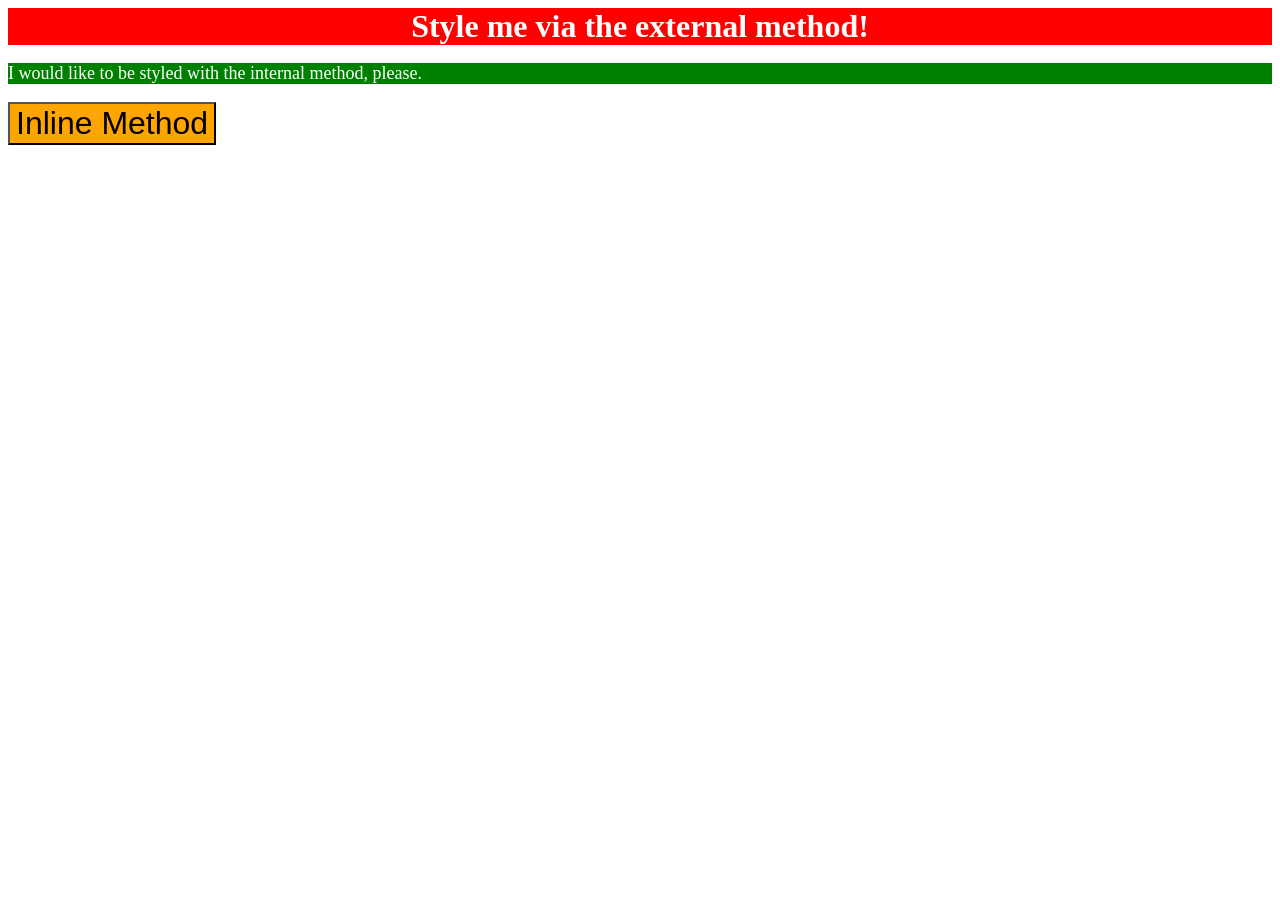
<file: foundations/intro-to-css/01-css-methods/index.html>
<!doctype html>
<html lang="en">
  <head>
    <meta charset="UTF-8" />
    <meta http-equiv="X-UA-Compatible" content="IE=edge" />
    <meta name="viewport" content="width=device-width, initial-scale=1.0" />
    <title>Methods for Adding CSS</title>
    <style>
      p {
        background-color: green;
        color: white;
        font-size: 18px;
      }
    </style>
    <link rel="stylesheet" href="style.css" />
  </head>
  <body>
    <div>Style me via the external method!</div>
    <p>I would like to be styled with the internal method, please.</p>
    <button style="background-color: orange; font-size: 32px">
      Inline Method
    </button>
  </body>
</html>
</file>
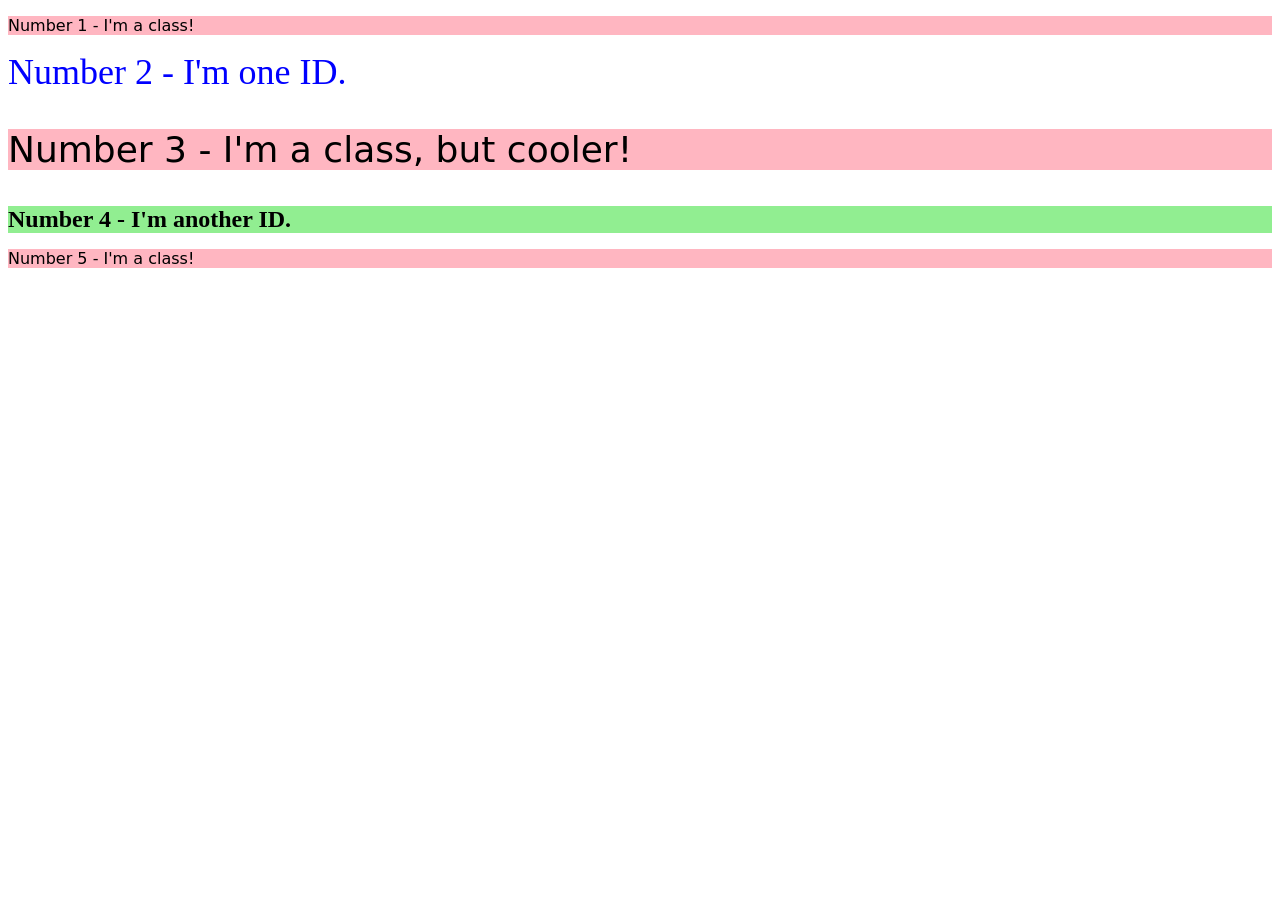
<file: foundations/intro-to-css/02-class-id-selectors/index.html>
<!doctype html>
<html lang="en">
  <head>
    <meta charset="UTF-8" />
    <meta http-equiv="X-UA-Compatible" content="IE=edge" />
    <meta name="viewport" content="width=device-width, initial-scale=1.0" />
    <title>Class and ID Selectors</title>
    <link rel="stylesheet" href="style.css" />
  </head>
  <body>
    <p class="odd">Number 1 - I'm a class!</p>
    <div id="div1">Number 2 - I'm one ID.</div>
    <p class="odd adjust-font-size">Number 3 - I'm a class, but cooler!</p>
    <div id="div2">Number 4 - I'm another ID.</div>
    <p class="odd">Number 5 - I'm a class!</p>
  </body>
</html>
</file>
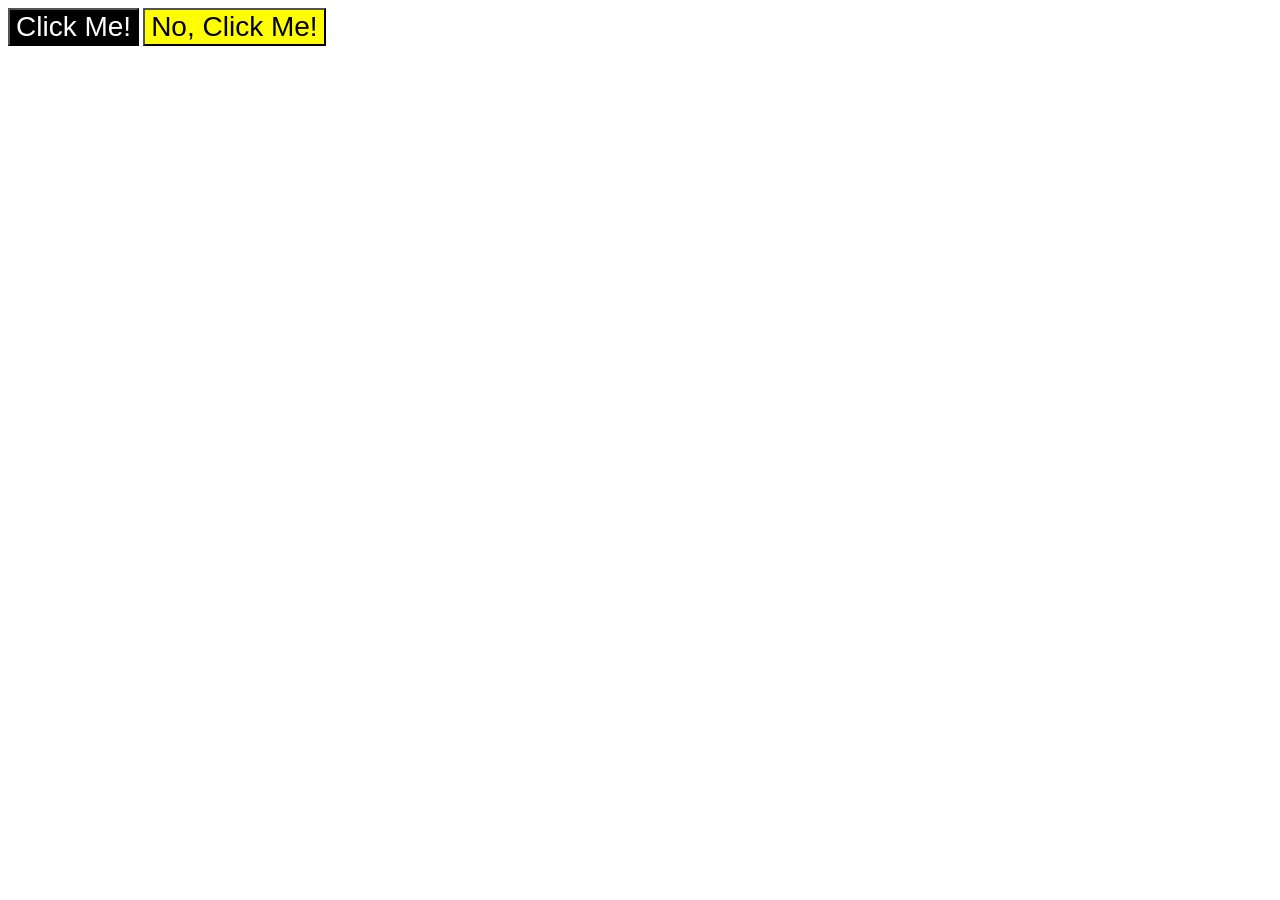
<file: foundations/intro-to-css/03-grouping-selectors/index.html>
<!doctype html>
<html lang="en">
  <head>
    <meta charset="UTF-8" />
    <meta http-equiv="X-UA-Compatible" content="IE=edge" />
    <meta name="viewport" content="width=device-width, initial-scale=1.0" />
    <title>Grouping Selectors</title>
    <link rel="stylesheet" href="style.css" />
  </head>
  <body>
    <button class="first">Click Me!</button>
    <button class="second">No, Click Me!</button>
  </body>
</html>
</file>
<file: foundations/intro-to-css/01-css-methods/style.css>
div {
  background-color: red;
  color: white;
  text-align: center;
  font-weight: bold;
  font-size: 32px;
}
</file>
<file: foundations/intro-to-css/02-class-id-selectors/style.css>
/* Add CSS Styling */

.odd {
  background-color: #ffb6c1;
  font-family: Verdana, "DejaVu Sans", sans-serif;
}

#div1 {
  color: rgb(0, 0, 300);
  font-size: 36px;
}

.adjust-font-size {
  font-size: 36px;
}

#div2 {
  background-color: hsl(120, 73%, 75%);
  font-size: 24px;
  font-weight: bold;
}
</file>
<file: foundations/intro-to-css/03-grouping-selectors/style.css>
/* Add CSS Styling */

.first,
.second {
  font-size: 28px;
  font-family: Helvetica, "Times New Roman", sans-serif;
}

.first {
  background-color: black;
  color: white;
}

.second {
  background-color: yellow;
}
</file>
